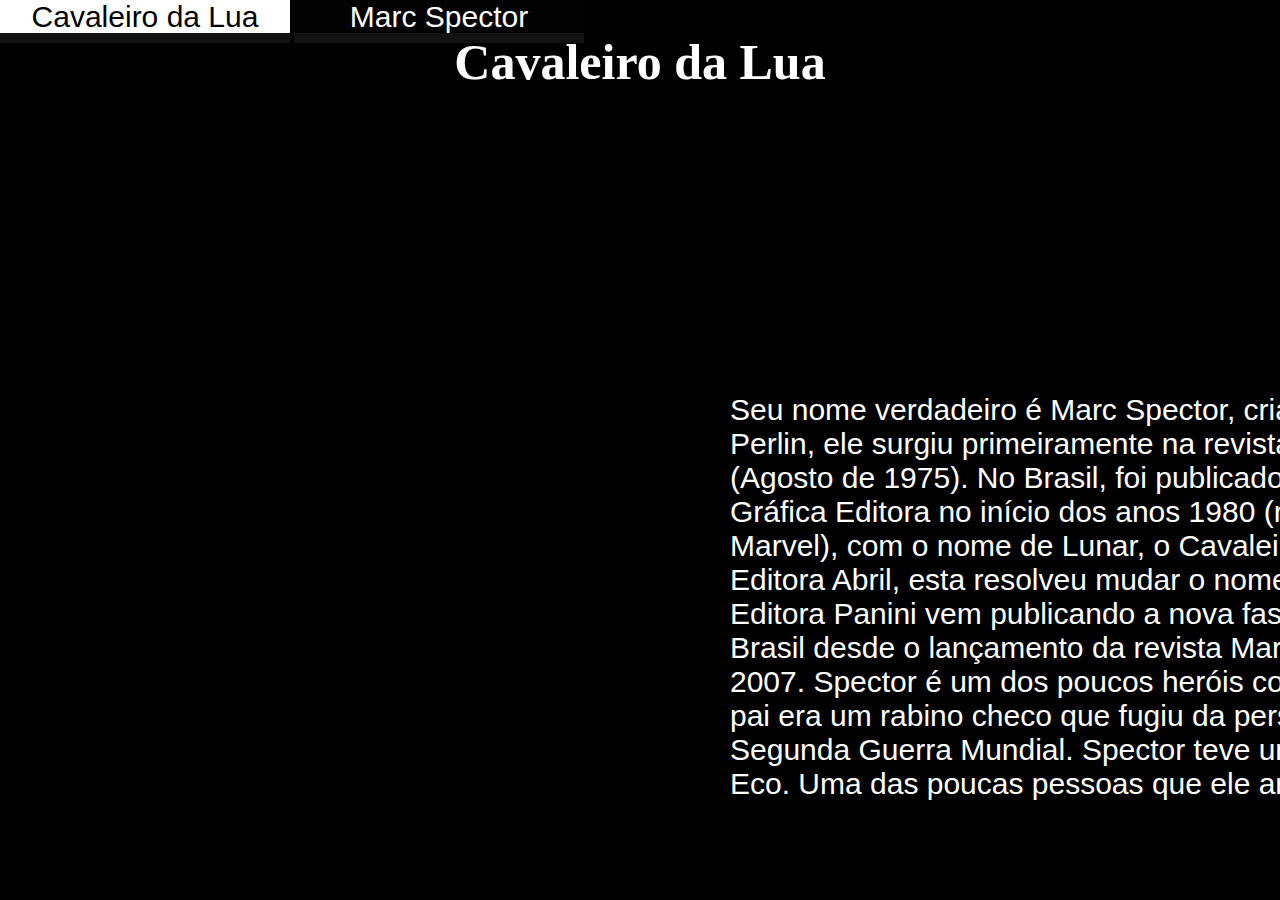
<file: index.html>
<!DOCTYPE html>
<html lang="pt-br">
<head>
    <meta charset="UTF-8">
    <meta http-equiv="X-UA-Compatible" content="IE=edge">
    <meta name="viewport" content="width=device-width, initial-scale=1.0">
    <title>Cavaleiro da Lua</title>
    <link rel="stylesheet" href="cavaleiro.css">
</head>
<body>
<button onclick="https://luizfii.github.io/cavaleiroDaLua" class="dia">Cavaleiro da Lua</button>
<button onclick="https://luizfii.github.io/cavaleiroDaLua/marcSpector" class="noite">Marc Spector</button>
      
    <h1>Cavaleiro da Lua</h1>
<p>Seu nome verdadeiro é Marc Spector, criado por Doug Moench e Don Perlin, ele surgiu primeiramente na revista Werewolf by Night #32 (Agosto de 1975).
    No Brasil, foi publicado primeiramente pela Rio Gráfica Editora no início dos anos 1980 (revista Almanaque Premiére Marvel), com o nome de Lunar, o Cavaleiro de Prata. Ao passar para a Editora Abril, esta resolveu mudar o nome para Cavaleiro da Lua.
    A Editora Panini vem publicando a nova fase do Cavaleiro da Lua no Brasil desde o lançamento da revista Marvel Action em Janeiro de 2007.
    Spector é um dos poucos heróis com origem judaica. Já que seu pai era um rabino checo que fugiu da perseguição aos judeus na Segunda Guerra Mundial.
    Spector teve um caso com a super heroína Eco. Uma das poucas pessoas que ele amou.</p> 

</body>
</html>
</file>
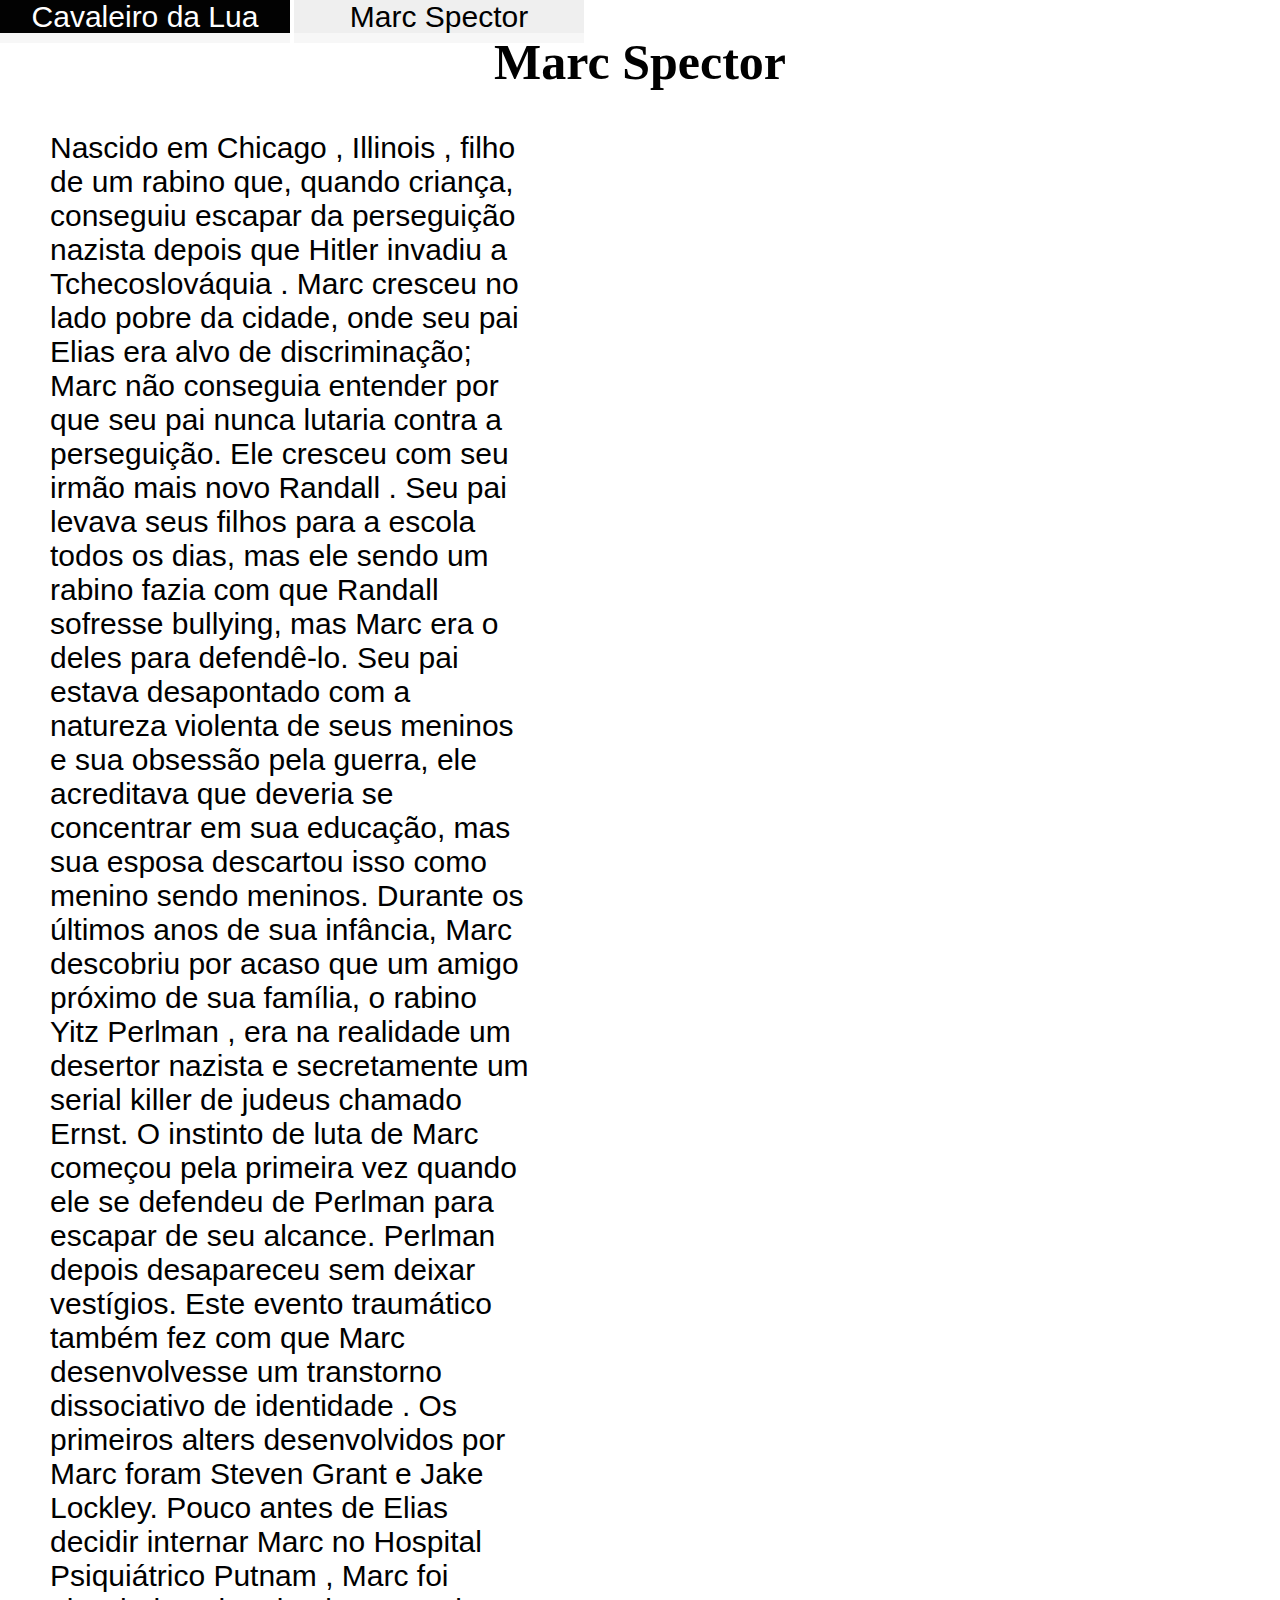
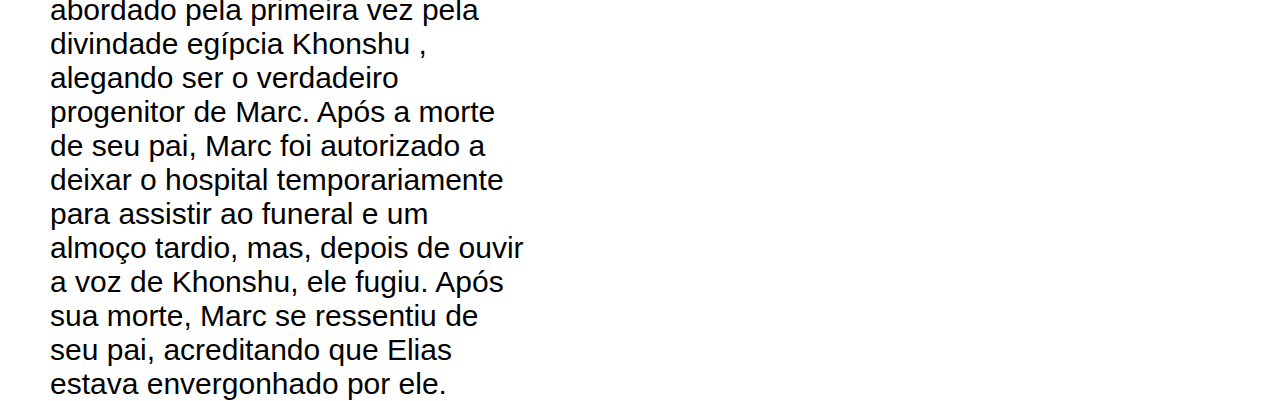
<file: marcSpector.html>
<!DOCTYPE html>
<html lang="pt-br">
<head>
    <meta charset="UTF-8">
    <meta http-equiv="X-UA-Compatible" content="IE=edge">
    <meta name="viewport" content="width=device-width, initial-scale=1.0">
    <title>Marc Spector</title>
    <link rel="stylesheet" href="marc.css">
</head>
<body>
<button onclick="https://luizfii.github.io/cavaleiroDaLua" class="noite">Cavaleiro da Lua</button>
<button onclick="https://luizfii.github.io/cavaleiroDaLua/marcSpector" class="dia">Marc Spector</button>
      
    <h1>Marc Spector</h1>
<p>Nascido em Chicago , Illinois , filho de um rabino que, quando criança, conseguiu escapar da perseguição nazista depois que Hitler invadiu a Tchecoslováquia . Marc cresceu no lado pobre da cidade, onde seu pai Elias era alvo de discriminação; Marc não conseguia entender por que seu pai nunca lutaria contra a perseguição. Ele cresceu com seu irmão mais novo Randall . Seu pai levava seus filhos para a escola todos os dias, mas ele sendo um rabino fazia com que Randall sofresse bullying, mas Marc era o deles para defendê-lo. Seu pai estava desapontado com a natureza violenta de seus meninos e sua obsessão pela guerra, ele acreditava que deveria se concentrar em sua educação, mas sua esposa descartou isso como menino sendo meninos.
    Durante os últimos anos de sua infância, Marc descobriu por acaso que um amigo próximo de sua família, o rabino Yitz Perlman , era na realidade um desertor nazista e secretamente um serial killer de judeus chamado Ernst. O instinto de luta de Marc começou pela primeira vez quando ele se defendeu de Perlman para escapar de seu alcance. Perlman depois desapareceu sem deixar vestígios. Este evento traumático também fez com que Marc desenvolvesse um transtorno dissociativo de identidade . Os primeiros alters desenvolvidos por Marc foram Steven Grant e Jake Lockley. Pouco antes de Elias decidir internar Marc no Hospital Psiquiátrico Putnam , Marc foi abordado pela primeira vez pela divindade egípcia Khonshu , alegando ser o verdadeiro progenitor de Marc. Após a morte de seu pai, Marc foi autorizado a deixar o hospital temporariamente para assistir ao funeral e um almoço tardio, mas, depois de ouvir a voz de Khonshu, ele fugiu. Após sua morte, Marc se ressentiu de seu pai, acreditando que Elias estava envergonhado por ele.
    </p> 
</body>
</html>
</file>
<file: cavaleiro.css>
*{
    margin: 0;
    padding: 0;
}

body{
    background:black;
    background-image: url(https://i.pinimg.com/564x/af/8f/20/af8f20338df22c854963b87e778a6c66.jpg);
    background-repeat: no-repeat;
    background-size: 23%;
}

h1{
    color: white;
    text-align: center;
    font-size: 50px;
    paddin:0;
    height:60px;
    margin-bottom:30px;
}

p{
    color:white;
    width:950px;
    height:350px;
    font-size: 30px;
    margin-top: 300px;
    margin-left: 730px;
    margin-right: 40px;
    font-family: 'Franklin Gothic Medium', 'Arial Narrow', Arial, sans-serif;
}

button{
    width: 290px;
    height: 33px;
    padding: 0;
    margin: 0;
    border: none;
    cursor: pointer;
}

.dia{
    background-color:white ;
    font-size: 30px;
    box-shadow: 0 10px rgba(172, 172, 172, 0.1);
}

.noite{
    background-color:rgb(2, 2, 2) ;
    font-size: 30px;
    color: white;
    box-shadow: 0 10px rgba(172, 172, 172, 0.1);
}
</file>
<file: marc.css>
*{
    margin: 0;
    padding: 0;
}

body{
    background-color:white;
    background-image: url(https://barons.com.br/wp-content/uploads/hqs/o-cavaleiro-da-lua-super-heroi-ou-louco/cartaz-1024x600.jpg);
    background-repeat: no-repeat;
    background-position:bottom -250px right 0px;
    background-size: 50%;
}

h1{
    color: rgb(0, 0, 0);
    text-align: center;
    font-size: 50px;
    height: 60px;
    margin-bottom: 30px;
}

p{
    color:rgb(0, 0, 0);
    margin-top: 3%;
    font-size: 30px;
    margin-left: 50px;
    margin-right: 750px;
    font-family: 'Franklin Gothic Medium', 'Arial Narrow', Arial, sans-serif;
}
button{
    width: 290px;
    height: 33px;
    margin: 0;
    padding:0;
    border: none;
    cursor: pointer;
}

.dia{
    background-color: rgba (252, 252, 252, 0.932);
    font-size: 30px;
    box-shadow: 0 10px rgba(172, 172, 172, 0.1);
}
.noite{
    background-color:rgb(2, 2, 2) ;
    font-size: 30px;
    color: white;
    box-shadow: 0 10px rgba(172, 172, 172, 0.1);
}
</file>
